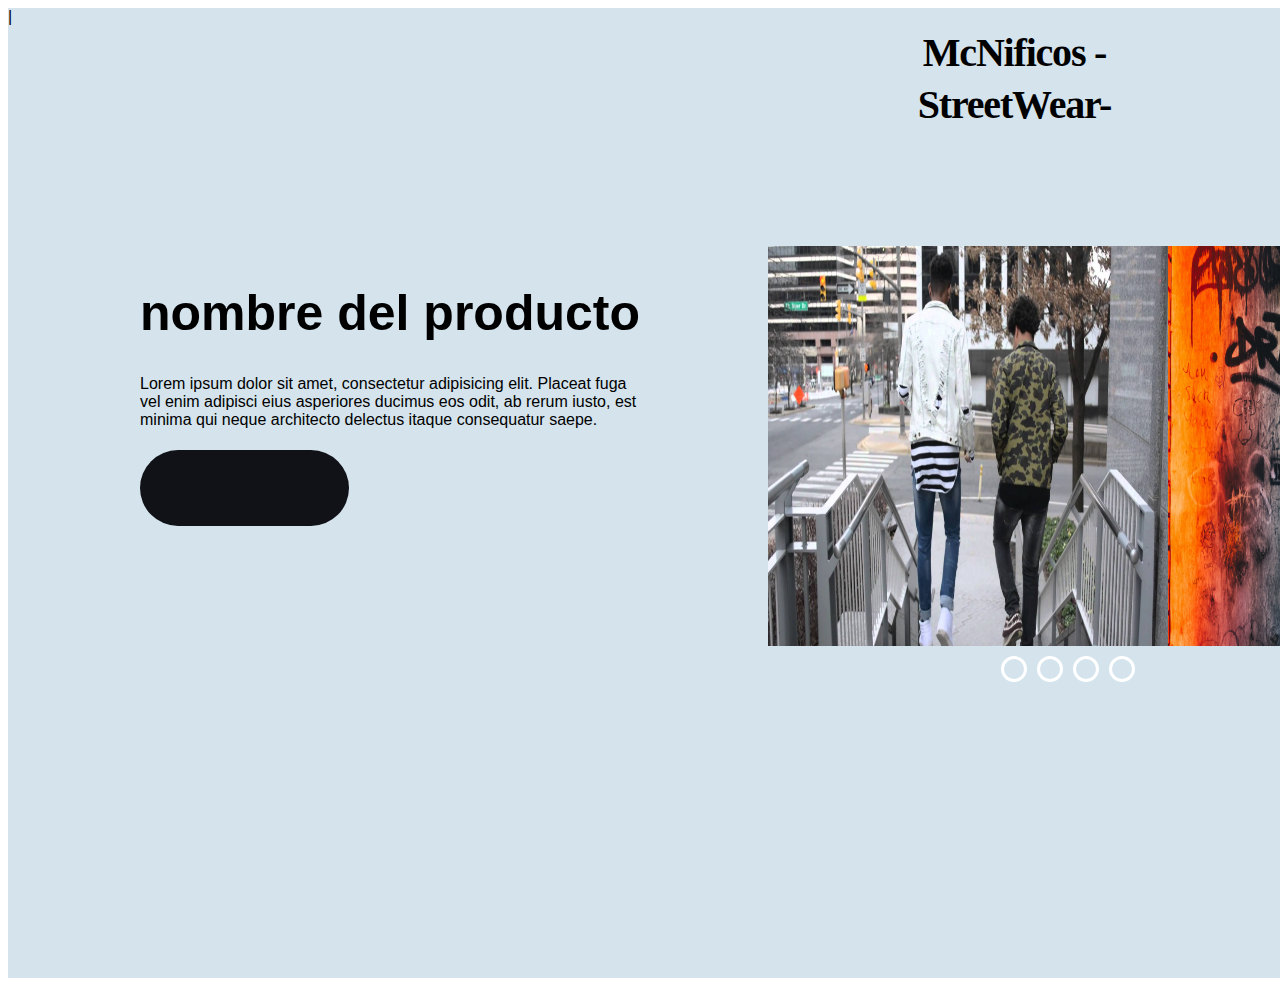
<file: pagina_wed/Pagina lunes 1.0/principal.html>
<!DOCTYPE html>
<html lang="en">
<head>
    <meta charset="UTF-8">
    <meta http-equiv="X-UA-Compatible" content="IE=edge">
    <meta name="viewport" content="width=device-width, initial-scale=1.0">
    <link rel="stylesheet" href="styles.css">
    <title>pagina principal</title>
</head>
<body>
<div class="todo">

    <h1 class="titulo">McNificos
        -StreetWear-</h1>
        <div class="encabezado">
            <li ><a class="enc2" href="#">inicio</a></li>
            <li ><a class="enc3" href="#">iniciar session</a></li> 
        </div>
            
        <div class="descripcion">
            <h1 class="titulos">nombre del producto</h1>
            <p class="contenido">Lorem ipsum dolor sit amet, consectetur adipisicing elit. Placeat fuga vel enim adipisci eius asperiores ducimus eos odit, ab rerum iusto, est minima qui neque architecto delectus itaque consequatur saepe.</p>
        </div>
        |<div class="slider">
            <div class="images">
                <input type="radio" name="slide" id="img1" checked>
                <input type="radio" name="slide" id="img2">
                <input type="radio" name="slide" id="img3">
                <input type="radio" name="slide" id="img4">
    
                <img src="img/ca1.jpg" class="m1" alt="img1" class="img">
                <img src="img/ca2.jpg" class="m2" alt="img2" class="img">
                <img src="img/ca3.jpg" class="m3" alt="img3" class="img">
                <img src="img/sss.jpg" class="m4" alt="img4" class="img">
            </div>
            <div class="dots">
                <label for="img1"></label>
                <label for="img2"></label>
                <label for="img3"></label>
                <label for="img4"></label>
            </div>
        </div>
        <a href="#" class=" mostrar"></a>
        </div>
        <script></script>
        
    <div>
    


    </div>


</div>
</body>
</html>
</file>
<file: pagina_wed/Pagina lunes 1.0/styles.css>
body{
    font-family: arial;
    background-color:wi ;
}

.encabezado{
    text-decoration: none;
    color: #111217;
    list-style: none;
    font-size: 20px;
    top: 20px;
}

.enc{
    position: absolute;
    width: 63px;
    height: 43px;
    left: 104px;
    top: 45px;
    color: #111217;
    text-decoration: none;
    text-decoration-line:underline;
}
.enc2{
    position: absolute;
    width: 63px;
    height: 43px;
    top: 45px;
    left: 1700px;
    color: #111217;
    text-decoration: none;
    text-decoration-line:underline;
}
.enc3{
    position: absolute;
    width: 63px;
    height: 43px;
    top: 45px;
    left: 1500px;
    color: #111217;
    text-decoration: none;
    text-decoration-line:underline;
}
.titulo{
    position: absolute;
    width: 251px;
    height: 104px;
    left: 889px;
    top: 0px;
    font-size: 10px;
    font-family: 'DM Sans';
    font-style: normal;
    font-weight: 700;
    font-size: 40px;
    line-height: 52px;
    text-align: center;
    letter-spacing: -0.03em;
}

.todo{
    background-color: #D4E3EC;
    width: 1920px;
height: 970px;
top: 0px;
}
.descripcion{
    position: absolute;
    height: 200px;
    width: 500px;
    top: 250px;
    left: 140px;
}
.titulos{
    font-size: 50px;
    font-family: Arial;
}

.mostrar{
    display: flex;
flex-direction: row;
justify-content: center;
align-items: center;
padding: 10px;
gap: 10px;
color: rgb(255, 255, 255);
position: absolute;
width: 189px;
height: 56px;
left: 140px;
top: 450px;
background: #111217;
border-radius: 50px;
}



.botones{
    position: absolute;
width: 160px;
height: 38px;
left: 170px;
top: 667px;
}
.boton1{
    background-color: black;
    color: white;
    border-radius: 100%;
    width: 189;
    padding: 10px 14px;
    height: 56;
    text-decoration: none;
    
}
.boton2{
    background-color: black;
    color: white;
    border-radius: 100%;
    width: 189;
    height: 56;
    padding: 10px 14px;
    text-decoration: none;
    
}
.boton3{
    background-color: black;
    color: white;
    border-radius: 50px;
    width: 189;
    padding: 10px 14px;
    height: 56;
    text-decoration: none;
    
}

.navegacion{
    position: absolute;
width: 571.14px;
height: 363px;
left: 104.96px;
top: 326.29px;
}


.slider {
    position: relative;
    width: 600px;
    left: 760px;
    top: 220px;
    overflow: hidden;
}
.images {
    display: flex;
    width: 400px;
}
.images img {
    left: 400px;
    height: 400px;
    width: 400px;
    transition: all 0.15s ease;
}
.images input {
    display: none;
    left: 400px;
}
.dots {
    left: 400px;
    top: 10px;
    display: flex;
    justify-content: center;
    margin: 5px;
}
.dots label {
    left: 400px;
    top: 10px;
    height: 20px;
    width: 20px;
    border-radius: 50%;
    border: solid #fff 3px;
    cursor: pointer;
    transition: all 0.15s ease;
    margin: 5px;
}
.dots label:hover {background: #fff;}
#img1:checked ~ .m1 {
    margin-left: 0;
}
#img2:checked ~ .m2 {
    margin-left: -100%;
}
#img3:checked ~ .m3 {
    margin-left: -200%;
}
#img4:checked ~ .m4 {
    margin-left: -300%;
}
</file>
